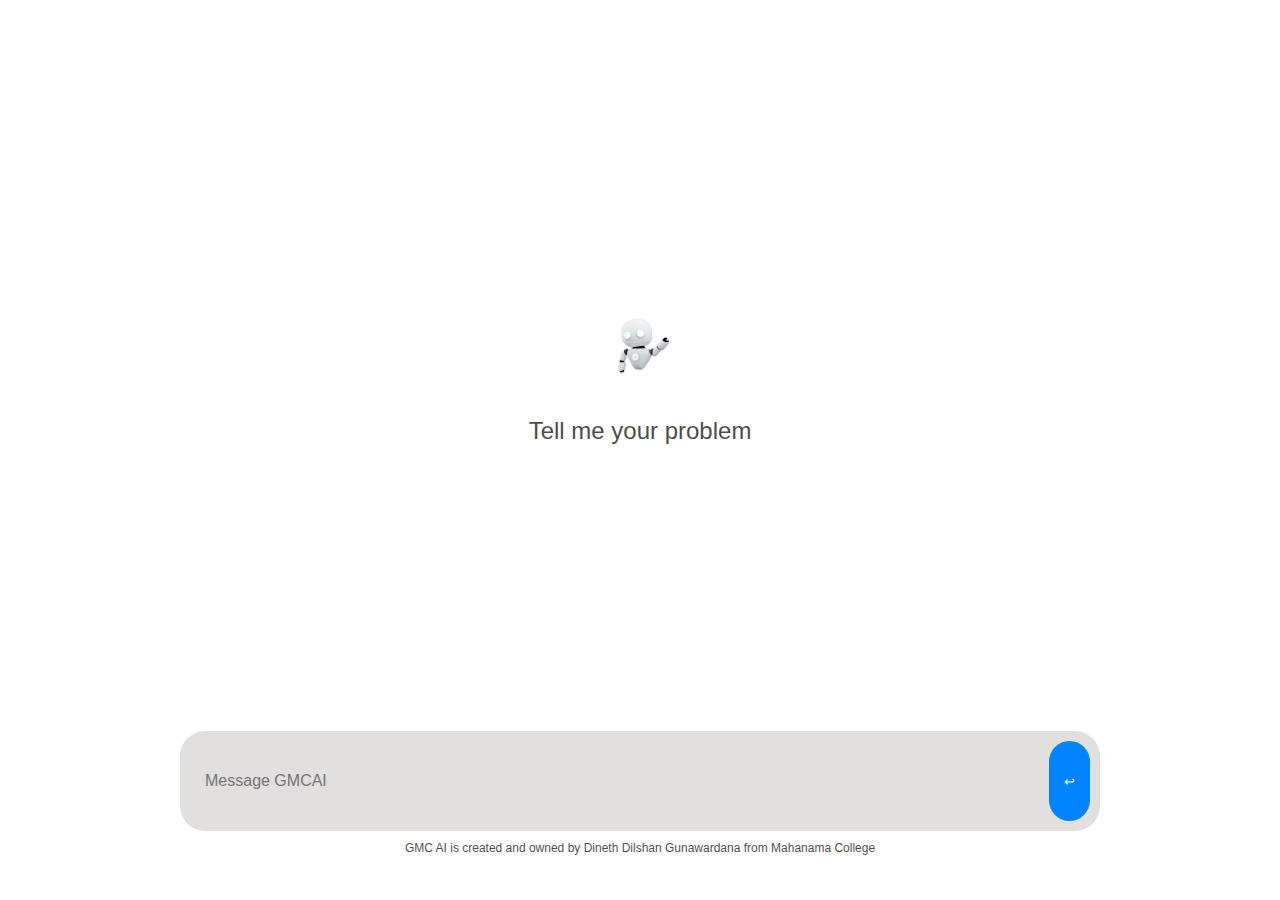
<file: public/chat.html>
<!DOCTYPE html>
<html lang="en">

<head>
    <meta charset="UTF-8">
    <meta name="viewport" content="width=device-width, initial-scale=1.0">
    <title>My Councillor</title>
    <style>
        body {
            font-family: Arial, sans-serif;
            background-color: #ffffff;
            color: rgb(0, 0, 0);
            display: flex;
            justify-content: center;
            align-items: center;
            height: 100vh;
            margin: 0;
            flex-direction: column;
        }

        .chat-container {
            width: 100%;
            max-width: 10000px;
            height: 90vh;
            display: flex;
            flex-direction: column;
            justify-content: space-between;
        }

        .chat-logo {
            width: 80px;
            height: 80px;
        }

        .hidden {
            display: none;
        }

        .chat-header {
            text-align: center;
            font-size: 1.5em;
            padding: 20px 0;
            transition: opacity 0.3s ease-in-out;
        }

        .chat-box {
            flex: 1;
            overflow-y: auto;
            display: flex;
            flex-direction: column;
            align-items: center;
            justify-content: center;
        }

        .chat-box p {
            opacity: 0.7;
        }

        .input-container {
            display: flex;
            padding: 10px;
            background: #e2dfdf;
            color: black;
            margin-left: 180px;
            margin-right: 180px;
            border-radius: 25px;
        }

        input {
            flex: 1;
            padding: 15px;
            border: none;
            background: #e2dfdf;
            color: rgb(0, 0, 0);
            font-size: 16px;
            border-radius: 25px;
            height: 50px;
            outline: none;
        }

        button {
            padding: 15px;
            background: #0084ff;
            color: white;
            border: none;
            cursor: pointer;
            border-radius: 25px;
            margin-left: 10px;
        }

        .message {
            max-width: 90%;
            font-size: 14px;
            padding: 10px;
            border-radius: 8px;
            margin-bottom: 10px;
            max-width: 80%;
            font-size: 14px;
            line-height: 1.5;
            margin-left: 50px;
            margin-right: 50px;
        }

        .user {
            background: #c4d2e2;
            color: rgb(0, 0, 0);
            align-self: flex-end;
        }

        .bot {

            color: #000000;
            align-self: flex-start;
        }

        .typing {
            font-style: italic;
            color: gray;
        }

        .footer {
            text-align: center;
            font-size: 12px;
            opacity: 0.7;
            padding-top: 10px;
        }

        @media screen and (max-width: 768px) {
            .chat-container {
                height: 100vh;
            }

            .chat-header {
                font-size: 1.2em;
                padding: 15px 0;
            }

            .chat-box {
                padding: 10px;
            }

            .input-container {
                margin-left: 10px;
                margin-right: 10px;
                padding: 8px;
                border-radius: 20px;
            }

            input {
                padding: 10px;
                font-size: 14px;
                height: 45px;
            }

            button {
                padding: 10px;
                font-size: 14px;
                margin-left: 5px;
            }

            .message {
                max-width: 90%;
                font-size: 14px;
                padding: 10px;
                border-radius: 8px;
                margin-bottom: 10px;
                max-width: 80%;
                font-size: 14px;
                line-height: 1.5;
            }

            .footer {
                text-align: center;
                font-size: 12px;
                opacity: 0.7;
                padding-top: 10px;
                margin: 15px;
            }
        }
    </style>
</head>

<body>
    <div class="chat-container">
        <div class="chat-box" id="chatBox">
            <div class="chat-header" id="chatHeader">
                <img src="./img/logo.gif" alt="GMC AI Logo" class="chat-logo">
                <p>Tell me your problem</p>
            </div>
        </div>
        <div class="input-container">
            <input type="text" id="userInput" placeholder="Message GMCAI">
            <button onclick="sendMessage()">&#x21A9;</button>
        </div>
        <div class="footer">
            GMC AI is created and owned by Dineth Dilshan Gunawardana from Mahanama College
        </div>
    </div>


    <script src="work.js"></script>
</body>

</html>
</file>
